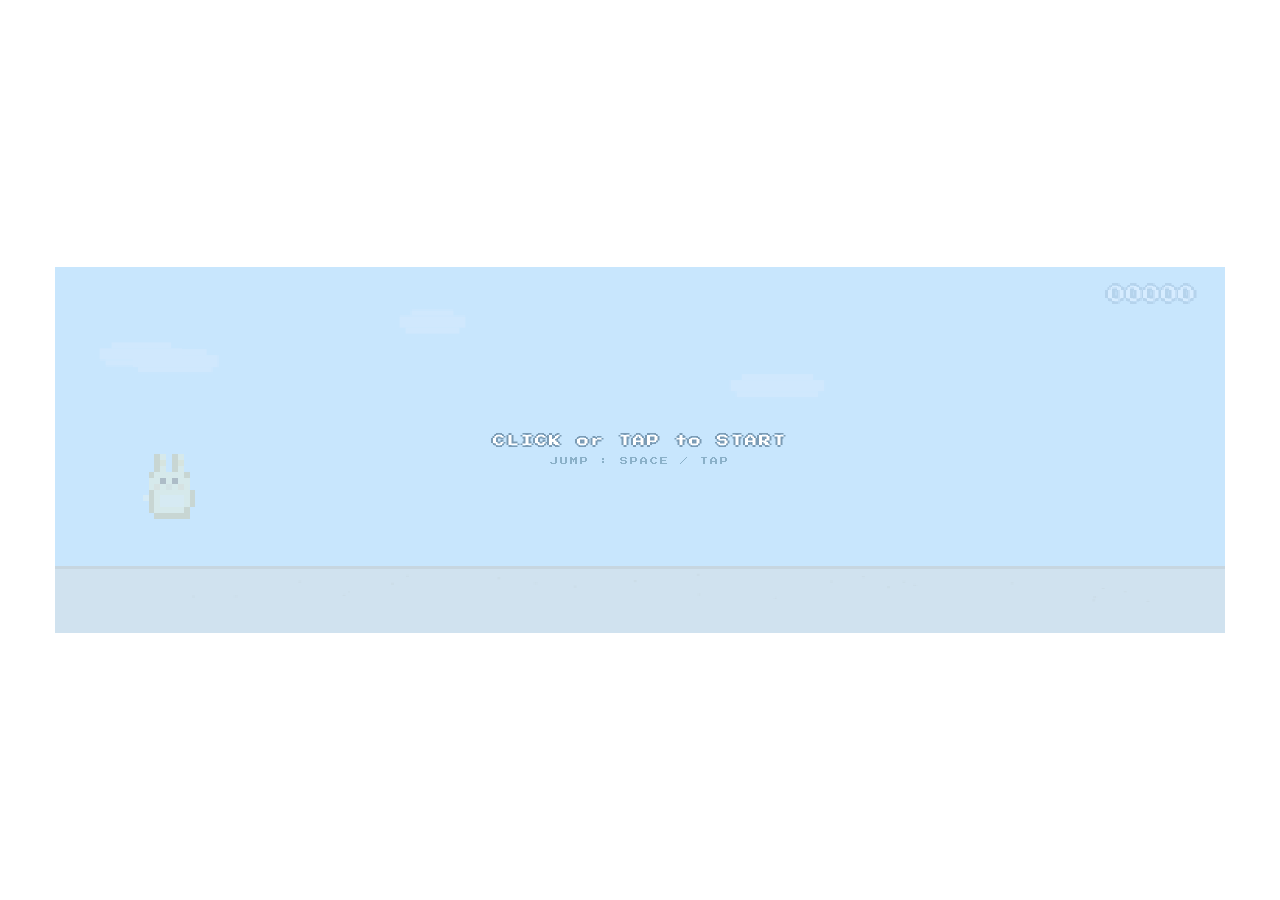
<file: index.html>
<!DOCTYPE html>
<html lang="ko">
<head>
<meta charset="UTF-8">
<meta name="viewport" content="width=device-width, initial-scale=1.0, user-scalable=no">
<link rel="preconnect" href="https://fonts.googleapis.com">
<link href="https://fonts.googleapis.com/css2?family=Press+Start+2P&display=swap" rel="stylesheet">
<title>Dot Rabbit Runner v2</title>
<style>
  * { margin: 0; padding: 0; box-sizing: border-box; }
  body {
    background: #ffffff;
    display: flex;
    justify-content: center;
    align-items: center;
    height: 100vh;
    font-family: 'Press Start 2P', 'Courier New', monospace;
    overflow: hidden;
  }
  #gameWrapper {
    position: relative;
    width: 100%;
    max-width: 1170px;
  }
  canvas {
    display: block;
    width: 100%;
    height: auto;
    image-rendering: pixelated;
    background: #c8e6f8;
  }
  #startOverlay {
    position: absolute;
    top: 0; left: 0; right: 0; bottom: 0;
    display: flex;
    flex-direction: column;
    justify-content: center;
    align-items: center;
    background: rgba(200,230,255,0.75);
    cursor: pointer;
    z-index: 10;
  }
  #startOverlay .sub {
    font-size: 12px;
    color: #ffffff;
    font-family: 'Press Start 2P', monospace;
    letter-spacing: 2px;
    text-shadow: -2px 0 #7a9bb5, 2px 0 #7a9bb5, 0 -2px #7a9bb5, 0 2px #7a9bb5;
    margin-bottom: 10px;
  }
  #startOverlay .sub2 {
    font-size: 8px;
    color: #8ab0c8;
    font-family: 'Press Start 2P', monospace;
    letter-spacing: 2px;
  }
  #startOverlay.hidden { display: none; }
</style>
</head>
<body>
<div id="gameWrapper">
  <canvas id="game" width="800" height="250"></canvas>
  <div id="startOverlay">
    <div class="sub">CLICK or TAP to START</div>
    <div class="sub2">JUMP : SPACE / TAP</div>
  </div>
</div>

<script>
(() => {
  const canvas = document.getElementById('game');
  const ctx = canvas.getContext('2d');
  const overlay = document.getElementById('startOverlay');

  // ── Constants ──
  const W = 800, H = 250;
  const GROUND_Y = 200;
  const GRAVITY = 0.6;
  const JUMP_FORCE = -11;
  const INITIAL_SPEED = 5;
  const MAX_SPEED = 14;
  const ACCEL = 0.005;
  const PIXEL = 4; // dot size for pixel art

  // ── Game State ──
  let state = 'idle'; // idle | running | dead
  let speed = INITIAL_SPEED;
  let score = 0;
  let highScore = parseInt(localStorage.getItem('rabbitHigh') || '0');
  let frameCount = 0;
  let scoreFlash = 0;

  // ── Rabbit (grid-based pixel art) ──
  const P = PIXEL;
  const rabbit = {
    x: 60, y: GROUND_Y, vy: 0, w: 40, h: 48,
    grounded: true, frame: 0, frameTimer: 0
  };

  // Grid sprite: each row is a string, each char maps to a color
  // . = transparent, o = outline, b = body pink, e = ear inner,
  // w = white, p = pupil, n = nose, c = cheek, t = tail, m = mouth
  // Yellow rabbit palette
  const PAL = {
    '.': null,
    'o': '#c8a850',  // golden outline
    'b': '#fff2b0',  // soft yellow body
    'B': '#fff8d0',  // lighter yellow belly
    'e': '#ffe080',  // ear inner
    'w': '#fffbe8',
    'p': '#5a4020',  // dark brown pupil
    'n': '#f0d898',  // nose
    'c': '#ffd88a',  // cheek
    't': '#fffadc',  // tail
    'x': '#5a4020',
    's': '#a0d8ef',
    'm': '#c8a850',
  };

  // Front-facing cute rabbit (10 wide x 12 tall)
  const SPRITES = {
    run1: [
      '..ob.ob...',
      '..oe.oe...',
      '..ob.ob...',
      '.obbbbbo..',
      '.bbpbpbb..',
      '.bcbnbcb..',
      '.obbbbbbo.',
      'tobBBBBbo.',
      '.obBBBBbo.',
      '.obbbbbo..',
      '..ob..ob..',
      '..ob..ob..',
    ],
    run2: [
      '..ob.ob...',
      '..oe.oe...',
      '..ob.ob...',
      '.obbbbbo..',
      '.bbpbpbb..',
      '.bcbnbcb..',
      '.obbbbbbo.',
      'tobBBBBbo.',
      '.obBBBBbo.',
      '.obbbbbo..',
      '...ob.ob..',
      '..ob......',
    ],
    jump: [
      '..ob.ob...',
      '..oe.oe...',
      '..ob.ob...',
      '.obbbbbo..',
      '.bbpbpbb..',
      '.bcbnbcb..',
      '.obbbbbbo.',
      'tobBBBBbo.',
      '.obBBBBbo.',
      '.obbbbbo..',
      '..oooooo..',
      '..........',
    ],
    dead: [
      '..ob.ob...',
      '..oe.oe...',
      '..ob.ob...',
      '.obbbbbo.s',
      '.bbpbpbbs.',
      '.bcbnbcb..',
      '.obbmbbo..',
      'tobBBBBbo.',
      '.obBBBBbo.',
      '.obbbbbo..',
      '..ob..ob..',
      '..ob..ob..',
    ],
  };

  function drawGrid(grid, x, y) {
    for (let r = 0; r < grid.length; r++) {
      const row = grid[r];
      for (let c = 0; c < row.length; c++) {
        const ch = row[c];
        if (ch === '.') continue;
        const color = PAL[ch];
        if (!color) continue;
        ctx.fillStyle = color;
        ctx.fillRect(x + c * P, y + r * P, P, P);
      }
    }
  }

  // ── Obstacles (pixel art carrots) ──
  let obstacles = [];
  const OBSTACLE_TYPES = [
    { w: 20, h: 36, sprite: 'carrot_small' },
    { w: 20, h: 48, sprite: 'carrot_tall' },
    { w: 44, h: 36, sprite: 'carrot_double' },
  ];

  // Carrot grid sprite (5 wide)
  // g = dark green, G = light green, O = dark orange, o = orange, h = highlight, T = tip
  const CARROT_PAL = {
    '.': null,
    'g': '#88cc88',
    'G': '#b0e8a0',
    'O': '#f0a060',
    'o': '#ffb87a',
    'h': '#ffd4a8',
    'L': '#f5a868',
  };

  const CARROT_SMALL = [
    //01234
    '.gGg.',  // leaves
    'g.G.g',
    '..g..',
    '.OOO.',  // top
    '.ooo.',
    '.Lho.',
    '.ooo.',
    '.Lho.',
    '..o..',
    '..O..',  // tip
  ];

  const CARROT_TALL = [
    '.gGg.',
    'g.G.g',
    '..g..',
    '.OOO.',
    '.ooo.',
    '.Lho.',
    '.ooo.',
    '.Lho.',
    '.ooo.',
    '.oho.',
    '.ooo.',
    '..o..',
    '..o..',
    '..O..',
  ];

  function drawCarrotGrid(grid, x, y, scaleY) {
    const rowH = scaleY || P;
    for (let r = 0; r < grid.length; r++) {
      const row = grid[r];
      for (let c = 0; c < row.length; c++) {
        const ch = row[c];
        if (ch === '.') continue;
        const color = CARROT_PAL[ch];
        if (!color) continue;
        ctx.fillStyle = color;
        ctx.fillRect(x + c * P, y + r * rowH, P, rowH);
      }
    }
  }

  function drawCarrot(x, y, w, h, sprite) {
    const grid = sprite === 'carrot_tall' ? CARROT_TALL : CARROT_SMALL;
    const scaleY = h / grid.length;
    drawCarrotGrid(grid, x, y, scaleY);
  }

  function spawnObstacle() {
    const type = OBSTACLE_TYPES[Math.floor(Math.random() * OBSTACLE_TYPES.length)];
    const gap = 300 + Math.random() * 200;
    const lastX = obstacles.length > 0 ? obstacles[obstacles.length - 1].x : W;
    obstacles.push({
      x: Math.max(W, lastX + gap),
      y: GROUND_Y - type.h + 4,
      w: type.w,
      h: type.h,
      sprite: type.sprite
    });
  }

  // ── Ground ──
  let groundOffset = 0;
  const groundDots = [];
  for (let i = 0; i < 50; i++) {
    groundDots.push({
      x: Math.random() * W * 2,
      y: GROUND_Y + 8 + Math.random() * 20
    });
  }

  // ── Clouds ──
  let clouds = [];
  for (let i = 0; i < 4; i++) {
    clouds.push({
      x: Math.random() * W,
      y: 30 + Math.random() * 60,
      w: 40 + Math.random() * 30,
      speed: 0.3 + Math.random() * 0.5
    });
  }

  function drawCloud(c) {
    ctx.fillStyle = '#e8f0f8';
    ctx.fillRect(c.x, c.y, c.w, PIXEL*2);
    ctx.fillRect(c.x + PIXEL*2, c.y - PIXEL, c.w - PIXEL*4, PIXEL);
    ctx.fillRect(c.x + PIXEL, c.y + PIXEL*2, c.w - PIXEL*2, PIXEL);
  }

  // ── Collision ──
  function checkCollision(r, o) {
    const pad = 6;
    return (
      r.x + pad < o.x + o.w - pad &&
      r.x + r.w - pad > o.x + pad &&
      r.y + r.h - pad < o.y + o.h &&
      r.y + r.h > o.y + pad
    );
  }

  // ── Input ──
  function jump() {
    if (state === 'idle') {
      state = 'running';
      overlay.classList.add('hidden');
    }
    if (state === 'dead') {
      resetGame();
      state = 'running';
      return;
    }
    if (rabbit.grounded && state === 'running') {
      rabbit.vy = JUMP_FORCE;
      rabbit.grounded = false;
    }
  }

  document.addEventListener('keydown', e => {
    if (e.code === 'Space' || e.code === 'ArrowUp') {
      e.preventDefault();
      jump();
    }
  });
  canvas.addEventListener('touchstart', e => { e.preventDefault(); jump(); });
  canvas.addEventListener('mousedown', e => { jump(); });
  overlay.addEventListener('click', () => { jump(); });
  overlay.addEventListener('touchstart', e => { e.preventDefault(); jump(); });

  // ── Reset ──
  function resetGame() {
    rabbit.y = GROUND_Y;
    rabbit.vy = 0;
    rabbit.grounded = true;
    obstacles.length = 0;
    speed = INITIAL_SPEED;
    score = 0;
    frameCount = 0;
    scoreFlash = 0;
    overlay.classList.add('hidden');
  }

  // ── Pixel outline text helper ──
  function drawPixelText(text, x, y, font) {
    ctx.font = font;
    ctx.fillStyle = '#7a9bb5';
    const d = 2;
    ctx.fillText(text, x - d, y);
    ctx.fillText(text, x + d, y);
    ctx.fillText(text, x, y - d);
    ctx.fillText(text, x, y + d);
    ctx.fillStyle = '#ffffff';
    ctx.fillText(text, x, y);
  }

  // ── Score Display ──
  function drawScore() {
    ctx.textAlign = 'right';
    const s = String(Math.floor(score)).padStart(5, '0');
    const showScore = scoreFlash === 0 || Math.floor(scoreFlash / 3) % 2 === 0;
    const font = '12px "Press Start 2P", monospace';
    if (highScore > 0) {
      drawPixelText('HI ' + String(highScore).padStart(5, '0'), W - 160, 25, font);
      if (showScore) {
        drawPixelText(s, W - 20, 25, font);
      }
    } else {
      if (showScore) {
        drawPixelText(s, W - 20, 25, font);
      }
    }
  }

  // ── Game Over ──
  function drawGameOver() {
    ctx.textAlign = 'center';
    drawPixelText('GAME OVER', W/2, H/2 - 20, '16px "Press Start 2P", monospace');
    drawPixelText('TAP / SPACE TO RESTART', W/2, H/2 + 10, '8px "Press Start 2P", monospace');
  }

  // ── Idle bounce ──
  let idleTimer = 0;

  // ── Main Loop ──
  function update() {
    // Animate rabbit legs always
    rabbit.frameTimer++;
    if (rabbit.frameTimer > 6) {
      rabbit.frame = 1 - rabbit.frame;
      rabbit.frameTimer = 0;
    }

    // Idle: auto bounce rabbit
    if (state === 'idle') {
      idleTimer++;
      if (idleTimer % 60 === 0) {
        rabbit.vy = JUMP_FORCE * 0.6;
        rabbit.grounded = false;
      }
      rabbit.vy += GRAVITY;
      rabbit.y += rabbit.vy;
      if (rabbit.y >= GROUND_Y) {
        rabbit.y = GROUND_Y;
        rabbit.vy = 0;
        rabbit.grounded = true;
      }
      return;
    }

    if (state !== 'running') return;

    frameCount++;
    speed = Math.min(MAX_SPEED, INITIAL_SPEED + frameCount * ACCEL);
    score += speed * 0.05;

    // Milestone flash every 100 points
    const prev = Math.floor((score - speed * 0.05));
    const curr = Math.floor(score);
    if (Math.floor(curr / 100) > Math.floor(prev / 100) && curr > 0) {
      scoreFlash = 30;
    }
    if (scoreFlash > 0) scoreFlash--;

    // Rabbit physics
    rabbit.vy += GRAVITY;
    rabbit.y += rabbit.vy;
    if (rabbit.y >= GROUND_Y) {
      rabbit.y = GROUND_Y;
      rabbit.vy = 0;
      rabbit.grounded = true;
    }

    // Ground scroll
    groundOffset = (groundOffset + speed) % W;

    // Clouds
    clouds.forEach(c => {
      c.x -= c.speed;
      if (c.x + c.w < 0) {
        c.x = W + Math.random() * 100;
        c.y = 30 + Math.random() * 60;
      }
    });

    // Obstacles
    if (obstacles.length === 0 || obstacles[obstacles.length - 1].x < W - 200) {
      if (Math.random() < 0.02 || obstacles.length === 0) {
        spawnObstacle();
      }
    }
    obstacles.forEach(o => { o.x -= speed; });
    obstacles = obstacles.filter(o => o.x + o.w > -50);

    // Collision
    const rBox = {
      x: rabbit.x, y: rabbit.y - rabbit.h,
      w: rabbit.w, h: rabbit.h
    };
    for (const o of obstacles) {
      if (checkCollision(rBox, o)) {
        state = 'dead';
        if (Math.floor(score) > highScore) {
          highScore = Math.floor(score);
          localStorage.setItem('rabbitHigh', String(highScore));
        }
        break;
      }
    }
  }

  function draw() {
    // Sky gradient
    ctx.fillStyle = '#c8e6f8';
    ctx.fillRect(0, 0, W, GROUND_Y + 4);
    // Ground area
    ctx.fillStyle = '#e8d8c0';
    ctx.fillRect(0, GROUND_Y + 4, W, H - GROUND_Y - 4);
    // Ground line
    ctx.fillStyle = '#c4a882';
    ctx.fillRect(0, GROUND_Y + 4, W, 2);

    // Clouds
    clouds.forEach(drawCloud);

    // Ground dots
    groundDots.forEach(d => {
      const dx = ((d.x - groundOffset) % (W * 2) + W * 2) % (W * 2) - W * 0.5;
      if (dx > -10 && dx < W + 10) {
        ctx.fillStyle = '#d4c0a0';
        ctx.fillRect(dx, d.y, 2, 1);
      }
    });

    // Obstacles
    obstacles.forEach(o => {
      if (o.sprite === 'carrot_double') {
        drawCarrot(o.x, o.y, 20, o.h, 'carrot_small');
        drawCarrot(o.x + 22, o.y, 20, o.h, 'carrot_small');
      } else {
        drawCarrot(o.x, o.y, o.w, o.h, o.sprite);
      }
    });

    // Rabbit
    const spriteY = rabbit.y - rabbit.h;
    let spriteKey;
    if (state === 'dead') {
      spriteKey = 'dead';
    } else if (!rabbit.grounded) {
      spriteKey = 'jump';
    } else {
      spriteKey = rabbit.frame === 0 ? 'run1' : 'run2';
    }
    drawGrid(SPRITES[spriteKey], rabbit.x, spriteY);

    // Score
    drawScore();

    // Game over overlay
    if (state === 'dead') {
      drawGameOver();
    }
  }

  function loop() {
    update();
    draw();
    requestAnimationFrame(loop);
  }

  loop();
})();
</script>
</body>
</html>
</file>
